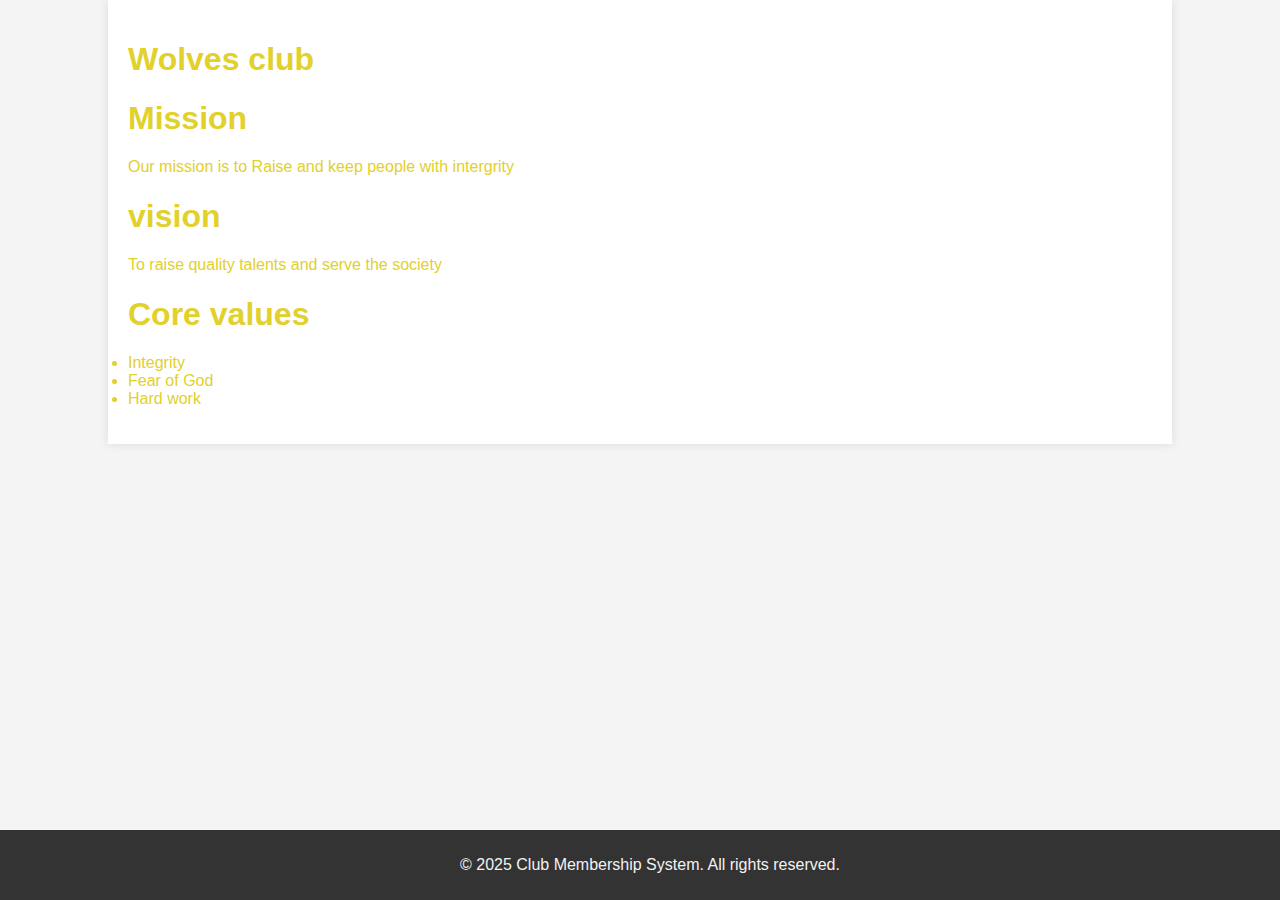
<file: about.html>
<!DOCTYPE html>
<html lang="en">
<head>
    <meta charset="UTF-8">
    <meta name="viewport" content="width=device-width, initial-scale=1.0">
    <title>About Us</title>
    <link rel="stylesheet" href="style1.css">
</head>
<body>
    <!-- Include the common header -->
    <?php include 'header.html'; ?>

    <div class="container">
        <h1>Wolves club</h1>
        <p><h1>Mission</h1>
        <p>Our mission is to Raise and keep people with intergrity</p>
<h1>vision</h1>
<p>To raise quality talents and serve the society</p>
<h1>Core values</h1>
<p><li>Integrity</li>
<li>Fear of God</li>
<li>Hard work</li></p>
        </p>
    </div>

    <footer>
        <p>&copy; 2025 Club Membership System. All rights reserved.</p>
    </footer>
</body>
</html>
</file>
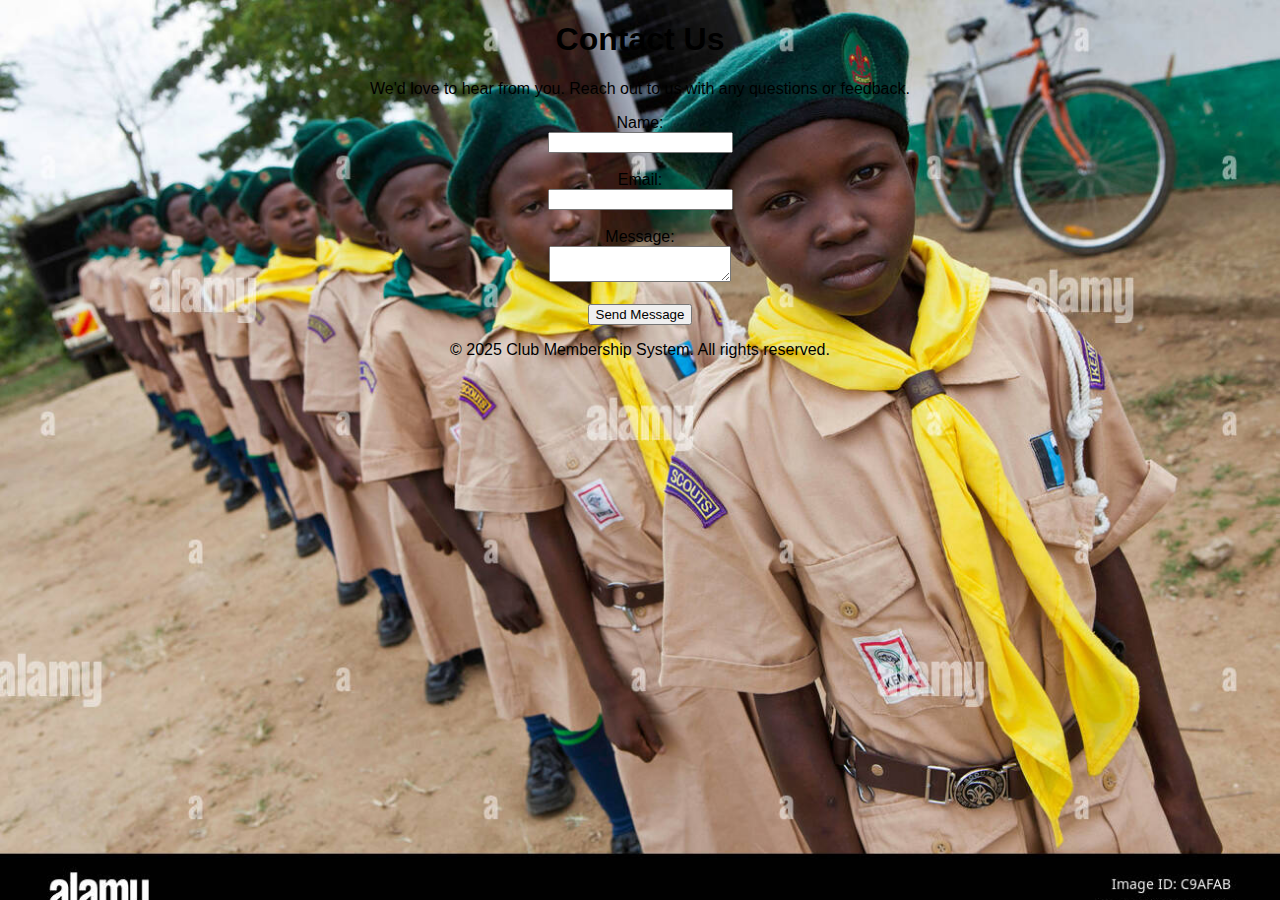
<file: contacts.html>
<!DOCTYPE html>
<html lang="en">
<head>
    <meta charset="UTF-8">
    <meta name="viewport" content="width=device-width, initial-scale=1.0">
    <title>Contact Us</title>
    <link rel="stylesheet" href="style.css">
</head>
<body alignment="center">
    <!-- Include the common header -->
    <?php include 'header.html'; ?>

    <div class="container" background-color="blue">
        <h1>Contact Us</h1>
        <p>We'd love to hear from you. Reach out to us with any questions or feedback.</p>
        <form action="contact_form.php" method="post">
            <label for="name">Name:</label>  <br>
            <input type="text" id="name" name="name" required>
            <br> <br>
            <label for="email">Email:</label> <br>
            <input type="email" id="email" name="email" required>
            <br> <br>
            <label for="message">Message:</label> <br>
            <textarea id="message" name="message" required></textarea>
            <br> <br>
            <input type="submit" value="Send Message"> <br>
        </form>
    </div>

    <footer>
        <p>&copy; 2025 Club Membership System. All rights reserved.</p>
    </footer>
</body>
</html>
</file>
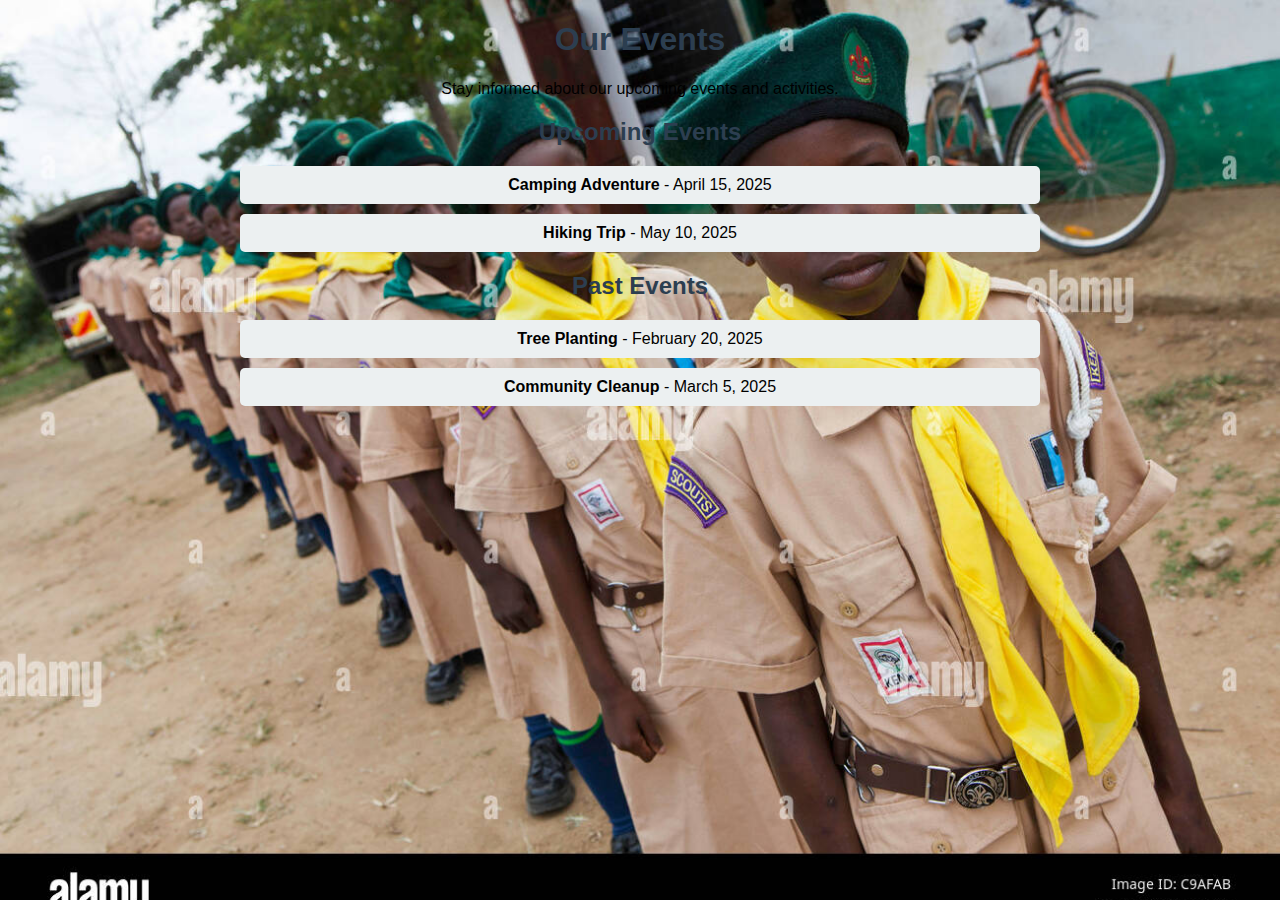
<file: events.html>
<!DOCTYPE html>
<html lang="en">
<head>
    <link rel="stylesheet" href="style.css">
    <meta charset="UTF-8">
    <meta name="viewport" content="width=device-width, initial-scale=1.0">
    <title>Our Events</title>
    <style>
        body {
            font-family: Arial, sans-serif;
            margin: 20px;
            padding: 0;
        }
        .container {
            max-width: 800px;
            margin: auto;
            text-align: center;
        }
        h1, h2 {
            color: #2c3e50;
        }
        ul {
            list-style-type: none;
            padding: 0;
        }
        li {
            background: #ecf0f1;
            margin: 10px 0;
            padding: 10px;
            border-radius: 5px;
        }
    </style>
</head>
<body>

    <!-- Include the common header -->
    <header>
        <h1>Our Events</h1>
        <p>Stay informed about our upcoming events and activities.</p>
    </header>

    <div class="container">

        <!-- Upcoming Events Section -->
        <h2>Upcoming Events</h2>
        <ul>
            <li><strong>Camping Adventure</strong> - April 15, 2025</li>
            <li><strong>Hiking Trip</strong> - May 10, 2025</li>
        </ul>

        <!-- Past Events Section -->
        <h2>Past Events</h2>
        <ul>
            <li><strong>Tree Planting</strong> - February 20, 2025</li>
            <li><strong>Community Cleanup</strong> - March 5, 2025</li>
        </ul>

    </div>

</body>
</html>
</file>
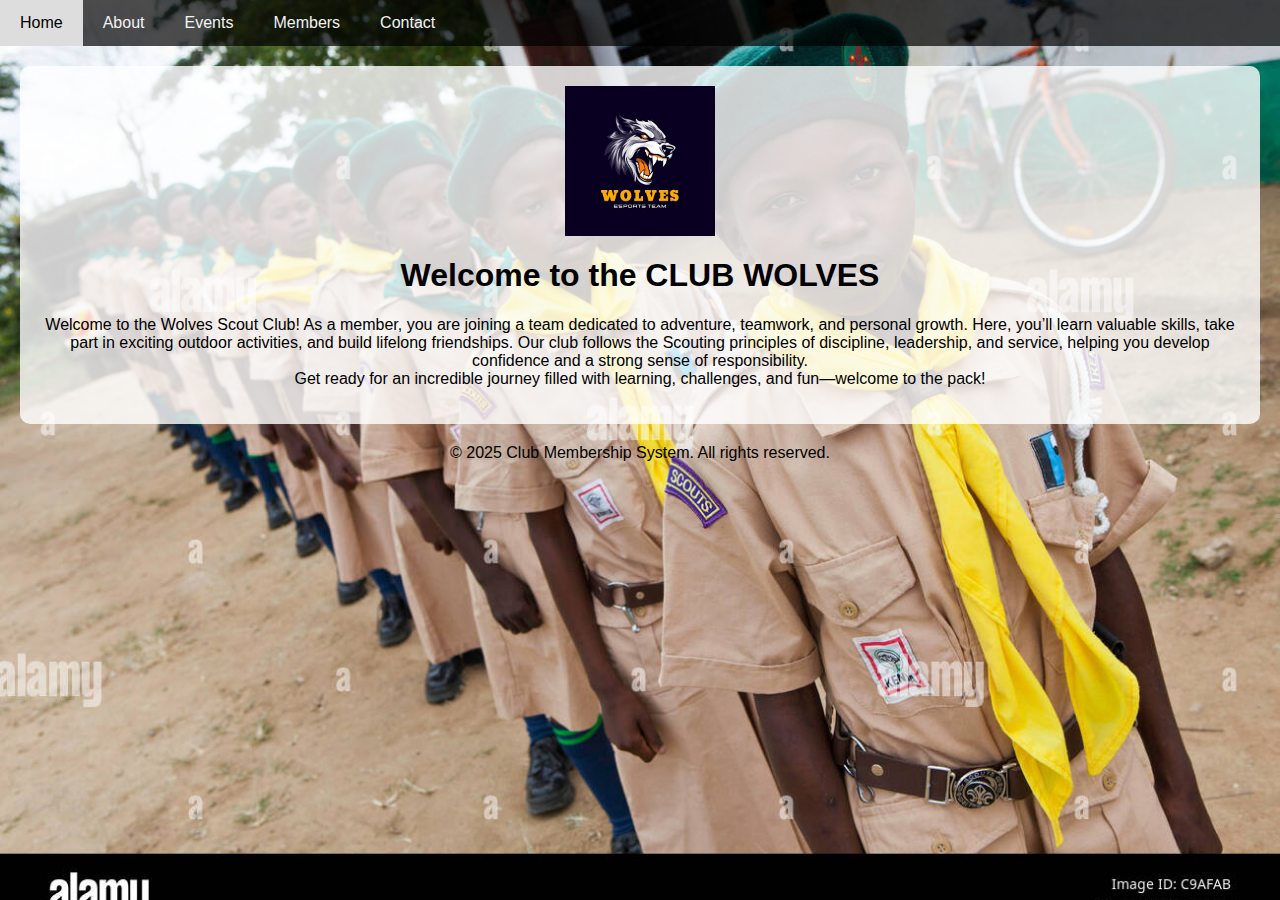
<file: home.html>
<!DOCTYPE html>
<html lang="en">
<head>
    <meta charset="UTF-8">
    <meta name="viewport" content="width=device-width, initial-scale=1.0">
    <title>CLUB WOLVES - Home</title>
    <link rel="stylesheet" href="style.css">
</head>
<body>
    <div class="navbar">
        <a href="home.html">Home</a>
        <a href="about.html">About</a>
        <a href="events.html">Events</a>
        <a href="members.html">Members</a>
        <a href="contacts.html">Contact</a>
    </div>
    <div class="content">
        <img src="logo.jpg" alt="Club Logo" class="logo">
        <h1>Welcome to the CLUB WOLVES</h1>
        <p>Welcome to the Wolves Scout Club! As a member, you are joining a team dedicated to adventure, teamwork, and personal growth. 
            Here, you’ll learn valuable skills, take part in exciting outdoor activities, and build lifelong friendships. 
            Our club follows the Scouting principles of discipline, leadership, and service,
             helping you develop confidence and a strong sense of responsibility.
            <br> Get ready for an incredible journey filled with learning, challenges, and fun—welcome to the pack!</p>
       
    </div>
    <footer>
        <p>&copy; 2025 Club Membership System. All rights reserved.</p>
    </footer>
</body>
</html>
</file>
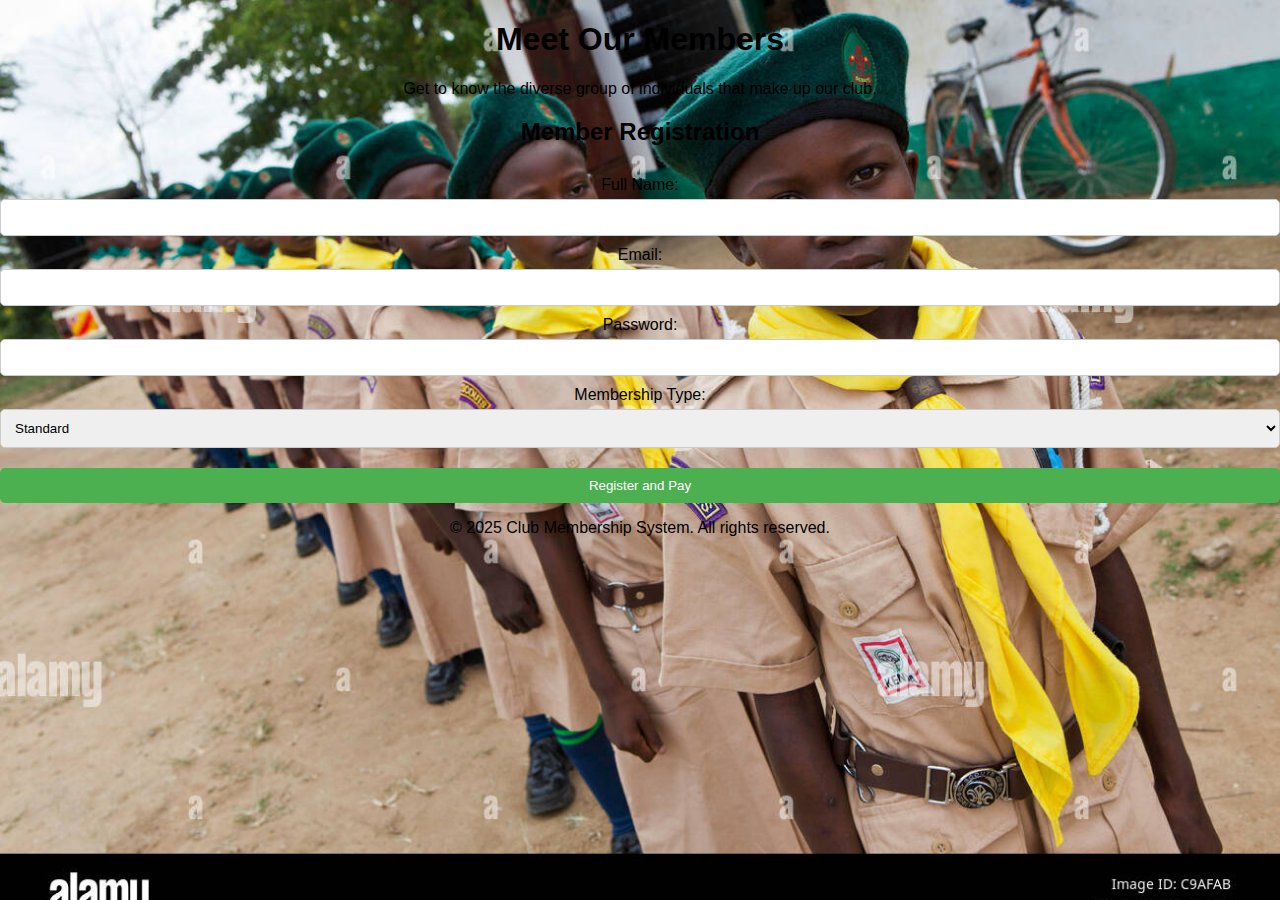
<file: members.html>
<!DOCTYPE html>
<html lang="en">
<head>
    <meta charset="UTF-8">
    <meta name="viewport" content="width=device-width, initial-scale=1.0">
    <title>Our Members</title>
    <link rel="stylesheet" href="style.css">
</head>
<body>
    <!-- Include the common header -->
    <?php include 'header.html'; ?>

    <div class="container">
        <h1>Meet Our Members</h1>
        <p>Get to know the diverse group of individuals that make up our club.</p>
        <!-- Member profiles can be dynamically loaded here -->
        <h2>Member Registration</h2>
        <form action="process_registration.php" method="post" class="registration-form">
            <label for="name">Full Name:</label>
            <input type="text" id="name" name="name" required>

            <label for="email">Email:</label>
            <input type="email" id="email" name="email" required>

            <label for="password">Password:</label>
            <input type="password" id="password" name="password" required>

            <label for="membership">Membership Type:</label>
            <select id="membership" name="membership" required>
                <option value="standard">Standard</option>
                <option value="premium">Premium</option>
            </select>

            <button type="pay.htmlS">Register and Pay</button>
        </form>
    </div>

    <footer>
        <p>&copy; 2025 Club Membership System. All rights reserved.</p>
    </footer>
</body>
</html>
</file>
<file: style1.css>
body {
    font-family: Arial, sans-serif;
    margin: 0;
    padding: 0;
    background-color: #f4f4f4;
    color: rgb(226, 208, 43);
}

.navbar {
    background-color: #333;
    overflow: hidden;
}

.navbar a {
    float: left;
    display: block;
    color: #f2f2f2;
    text-align: center;
    padding: 14px 20px;
    text-decoration: none;
}

.navbar a:hover {
    background-color: #ddd;
    color: black;
}

.container {
    width: 80%;
    margin: auto;
    overflow: hidden;
    padding: 20px;
    background: #fff;
    box-shadow: 0 0 10px rgba(0, 0, 0, 0.1);
}

footer {
    background-color: #333;
    color: #f2f2f2;
    text-align: center;
    padding: 10px;
    position: fixed;
    width: 100%;
    bottom: 0;
}
</file>
<file: style.css>
body {
    font-family: Arial, sans-serif;
    margin: 0;
    padding: 0;
    background-image: url('scott.jpg');
    background-size: cover;
    background-attachment: fixed;
    text-align: center;
    text-decoration: double;
    text-emphasis-color: rgb(197, 115, 115);
}

.navbar {
    background-color: rgba(0, 0, 0, 0.7);
    overflow: hidden;
}

.navbar a {
    float: left;
    display: block;
    color: #f2f2f2;
    text-align: center;
    padding: 14px 20px;
    text-decoration: none;
}

.navbar a:hover {
    background-color: #ddd;
    color: black;
}

.content {
    padding: 20px;
    background-color: rgba(255, 255, 255, 0.8);
    margin: 20px;
    border-radius: 10px;
}

.logo {
    display: block;
    margin: 0 auto;
    width: 150px;
}

.registration-form {
    display: flex;
    flex-direction: column;
}

.registration-form label {
    margin-top: 10px;
}

.registration-form input,
.registration-form select {
    padding: 10px;
    margin-top: 5px;
    border: 1px solid #ccc;
    border-radius: 5px;
}

.registration-form button {
    margin-top: 20px;
    padding: 10px;
    background-color: #4CAF50;
    color: white;
    border: none;
    border-radius: 5px;
    cursor: pointer;
}

.registration-form button:hover {
    background-color: #45a049;
}
</file>
